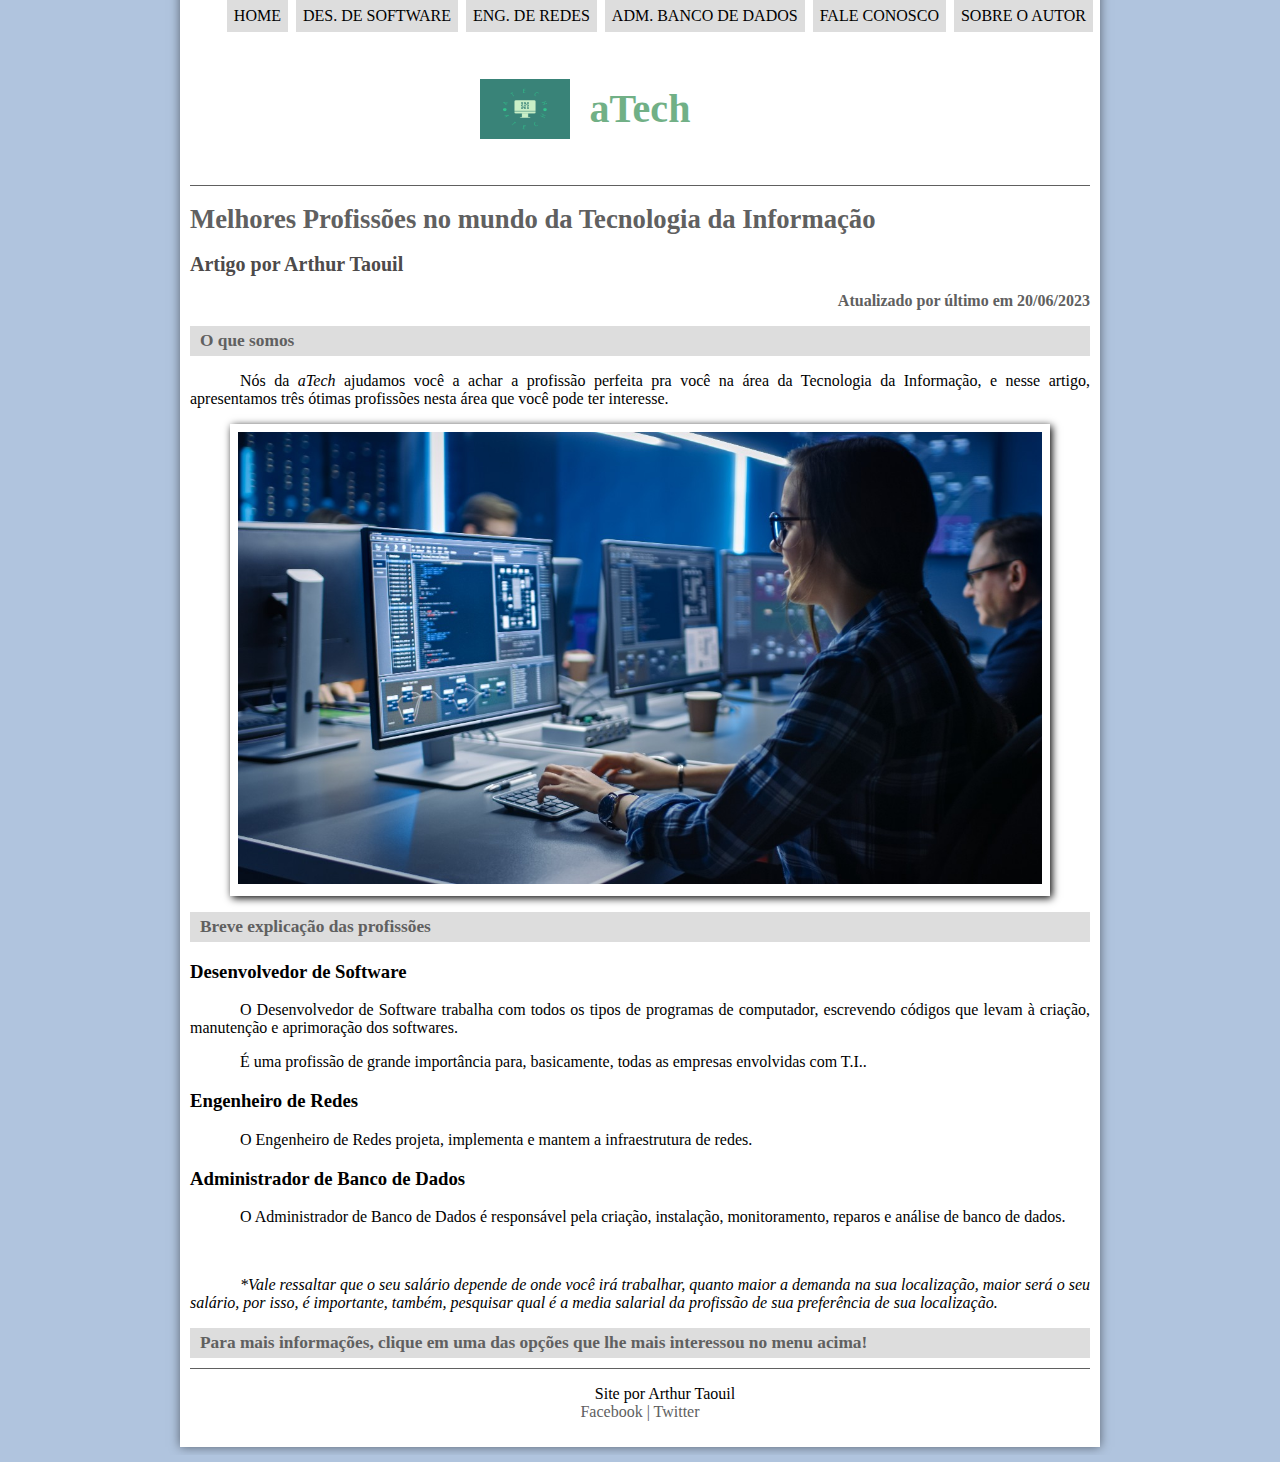
<file: index.html>
<!DOCTYPE html>
<html lang="en">
<head>
    <meta charset="UTF-8">
    <title>Página Inicial - aTech</title>
    <link rel="stylesheet" type="text/css" href="css/inicio.css">
</head>
<body>

<div id="interface">

    <header id="cabecalho">
        <img id="icone" src="imagens/logo.png">
        <h3>aTech</h3>

            <nav id="menu">
            <h1>Menu Principal</h1>
                <ul>
                    <li><a href="index.html">Home</a></li>
                    <li><a href="desenvolvedor.html">Des. de Software</a></li>
                    <li><a href="engenheiro.html">Eng. de Redes</a></li>
                    <li><a href="administrador.html">Adm. Banco de Dados</a></li>
                    <li><a href="faleconosco.html">Fale Conosco</a></li>
                    <li><a href="autor.html">Sobre o Autor</a></li>
                </ul>
            </nav>
    </header>

    <section id="corpo">

    <article id="noticia-principal">

    <hgroup id="cabecalho-noticia-principal">
        <h1>Melhores Profissões no mundo da Tecnologia da Informação</h1>
        <h4>Artigo por Arthur Taouil</h4>
        <h3 class="direita">Atualizado por último em 20/06/2023</h3>
    </hgroup>

        <h2>O que somos</h2>

    <p>Nós da <i>aTech</i> ajudamos você a achar a profissão perfeita pra você na área da Tecnologia da Informação, e nesse artigo, apresentamos três ótimas profissões nesta área que você pode ter interesse.</p>

    <figure class="foto-legenda">
        <img src="imagens/ti.jpg">
    </figure>


        <h2>Breve explicação das profissões</h2>
        <h3>Desenvolvedor de Software</h3>
        <p>O Desenvolvedor de Software trabalha com todos os tipos de programas de computador, escrevendo códigos que levam à criação, manutenção e aprimoração dos softwares.</p>

        <p>É uma profissão de grande importância para, basicamente, todas as empresas envolvidas com T.I..</p>

        <h3>Engenheiro de Redes</h3>
        <p>O Engenheiro de Redes projeta, implementa e mantem a infraestrutura de redes.</p>

        <h3>Administrador de Banco de Dados</h3>
        <p>O Administrador de Banco de Dados é responsável pela criação, instalação, monitoramento, reparos e análise de banco de dados.</p>
        <br>
        <p><i>*Vale ressaltar que o seu salário depende de onde você irá trabalhar, quanto maior a demanda na sua localização, maior será o seu salário, por isso, é importante, também, pesquisar qual é a media salarial da profissão de sua preferência de sua localização.</i></p>



<h2>Para mais informações, clique em uma das opções que lhe mais interessou no menu acima!</h2>

</article>
    </section>

<footer id="rodape">
    <p>Site por Arthur Taouil<br>
        <a href="http://facebook.com" target="_blank">Facebook |</a>
        <a href="http://twitter.com" target="_blank">Twitter</a>
    </p>
</footer>

</div>
</body>
</html>
</file>
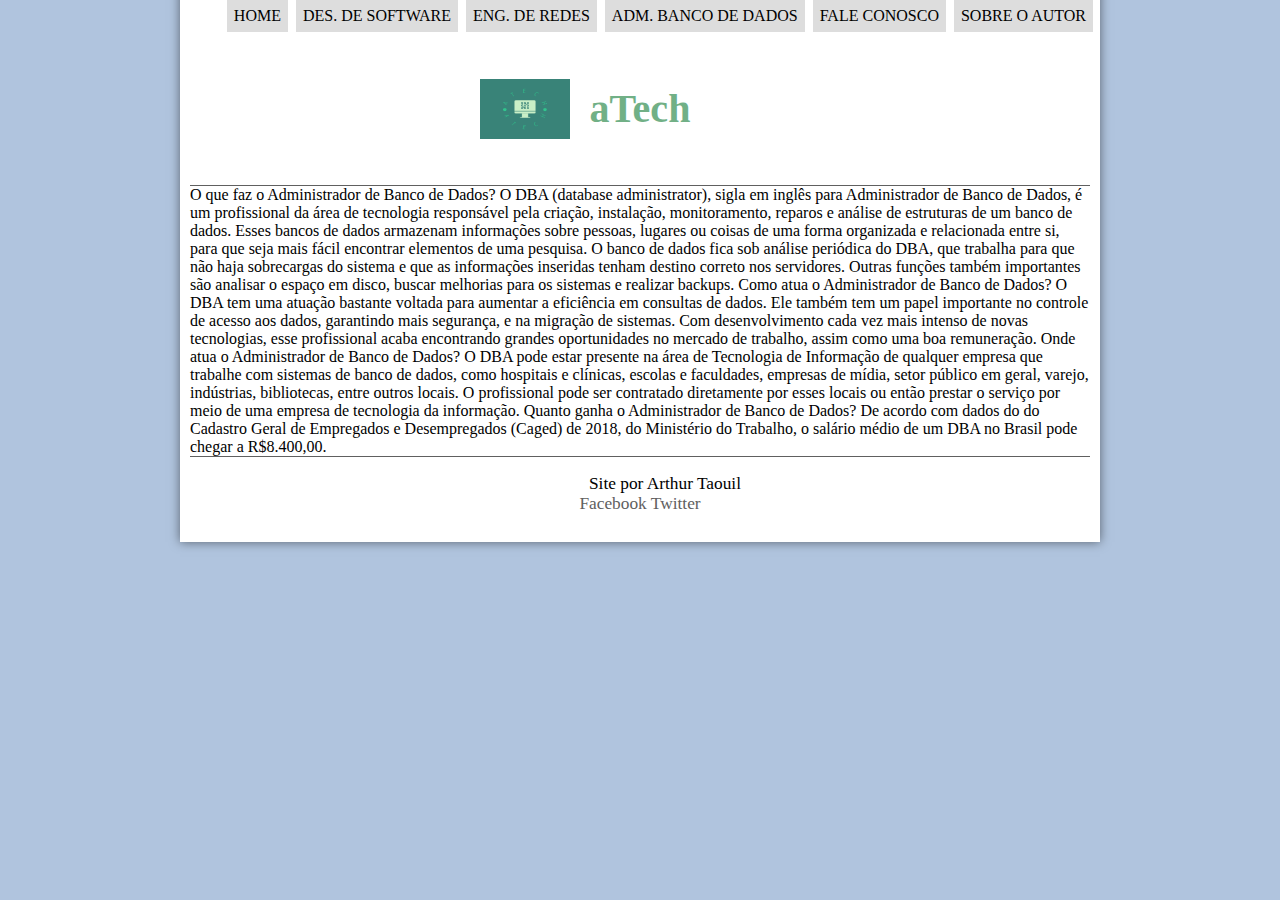
<file: administrador.html>
<!DOCTYPE html>
<html lang="en">
<head>
    <meta charset="UTF-8">
    <title>Adm. de Banco de Dados - aTech</title>
    <link rel="stylesheet" type="text/css" href="css/inicio.css">
    <link rel="stylesheet" type="text/css" href="css/h1.css">
</head>
<body>
<div id="interface">

    <header id="cabecalho">
        <img id="icone" src="imagens/logo.png">
        <h3>aTech</h3>

            <nav id="menu">
            <h1>Menu Principal</h1>
                <ul>
                    <li><a href="index.html">Home</a></li>
                    <li><a href="desenvolvedor.html">Des. de Software</a></li>
                    <li><a href="engenheiro.html">Eng. de Redes</a></li>
                    <li><a href="administrador.html">Adm. Banco de Dados</a></li>
                    <li><a href="faleconosco.html">Fale Conosco</a></li>
                    <li><a href="autor.html">Sobre o Autor</a></li>
                </ul>
            </nav>
    </header>
O que faz o Administrador de Banco de Dados?

O DBA (database administrator), sigla em inglês para Administrador de Banco de Dados, é um profissional da área de tecnologia responsável pela criação, instalação, monitoramento, reparos e análise de estruturas de um banco de dados. Esses bancos de dados armazenam informações sobre pessoas, lugares ou coisas de uma forma organizada e relacionada entre si, para que seja mais fácil encontrar elementos de uma pesquisa.

O banco de dados fica sob análise periódica do DBA, que trabalha para que não haja sobrecargas do sistema e que as informações inseridas tenham destino correto nos servidores. Outras funções também importantes são analisar o espaço em disco, buscar melhorias para os sistemas e realizar backups.


Como atua o Administrador de Banco de Dados?
O DBA tem uma atuação bastante voltada para aumentar a eficiência em consultas de dados. Ele também tem um papel importante no controle de acesso aos dados, garantindo mais segurança, e na migração de sistemas. Com desenvolvimento cada vez mais intenso de novas tecnologias, esse profissional acaba encontrando grandes oportunidades no mercado de trabalho, assim como uma boa remuneração.


Onde atua o Administrador de Banco de Dados?
O DBA pode estar presente na área de Tecnologia de Informação de qualquer empresa que trabalhe com sistemas de banco de dados, como hospitais e clínicas, escolas e faculdades, empresas de mídia, setor público em geral, varejo, indústrias, bibliotecas, entre outros locais. O profissional pode ser contratado diretamente por esses locais ou então prestar o serviço por meio de uma empresa de tecnologia da informação.

Quanto ganha o Administrador de Banco de Dados?
De acordo com dados do do Cadastro Geral de Empregados e Desempregados (Caged) de 2018, do Ministério do Trabalho, o salário médio de um DBA no Brasil pode chegar a R$8.400,00.



<footer id="rodape">
    <p>Site por Arthur Taouil<br>
        <a href="http://facebook.com" target="_blank">Facebook</a>
        <a href="http://twitter.com" target="_blank">Twitter</a>
    </p>
</footer>

</body>
</html>
</file>
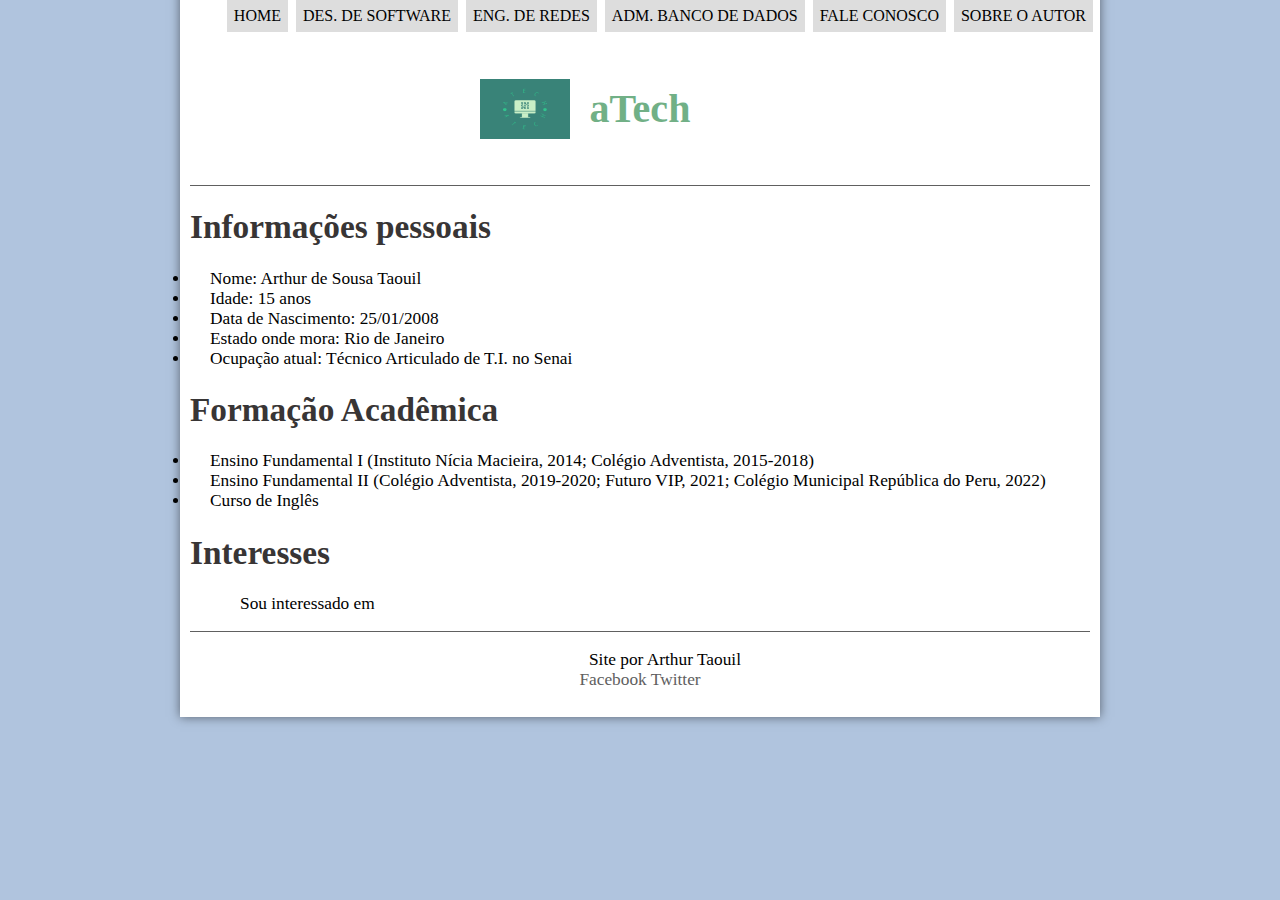
<file: autor.html>
<!DOCTYPE html>
<html lang="en">
<head>
    <meta charset="UTF-8">
    <title>Sobre o Autor - aTech</title>
    <link rel="stylesheet" type="text/css" href="css/inicio.css">
    <link rel="stylesheet" type="text/css" href="css/autor.css">
    <link rel="stylesheet" type="text/css" href="css/h1.css">
</head>
<body>
<div id="interface">

    <header id="cabecalho">
        <img id="icone" src="imagens/logo.png">
        <h3>aTech</h3>

            <nav id="menu">
            <h1>Menu Principal</h1>
                <ul>
                    <li><a href="index.html">Home</a></li>
                    <li><a href="desenvolvedor.html">Des. de Software</a></li>
                    <li><a href="engenheiro.html">Eng. de Redes</a></li>
                    <li><a href="administrador.html">Adm. Banco de Dados</a></li>
                    <li><a href="faleconosco.html">Fale Conosco</a></li>
                    <li><a href="autor.html">Sobre o Autor</a></li>
                </ul>
            </nav>
    </header>

<section id="corpo">

<h1>Informações pessoais</h1>
    <li id="informacoes-pessoais">Nome: Arthur de Sousa Taouil</li>
    <li id="informacoes-pessoais">Idade: 15 anos</li>
    <li id="informacoes-pessoais">Data de Nascimento: 25/01/2008</li>
    <li id="informacoes-pessoais">Estado onde mora: Rio de Janeiro</li>
    <li id="informacoes-pessoais">Ocupação atual: Técnico Articulado de T.I. no Senai</li>

<h1>Formação Acadêmica</h1>
    <li id="informacoes-pessoais">Ensino Fundamental I (Instituto Nícia Macieira, 2014; Colégio Adventista, 2015-2018)</li>
    <li id="informacoes-pessoais">Ensino Fundamental II (Colégio Adventista, 2019-2020; Futuro VIP, 2021; Colégio Municipal República do Peru, 2022)</li>
    <li id="informacoes-pessoais">Curso de Inglês</li>

<h1>Interesses</h1>
    <p>Sou interessado em





<footer id="rodape">
    <p>Site por Arthur Taouil<br>
        <a href="http://facebook.com" target="_blank">Facebook</a>
        <a href="http://twitter.com" target="_blank">Twitter</a>
    </p>
</footer>

    </section>

    </body>
</html>
</file>
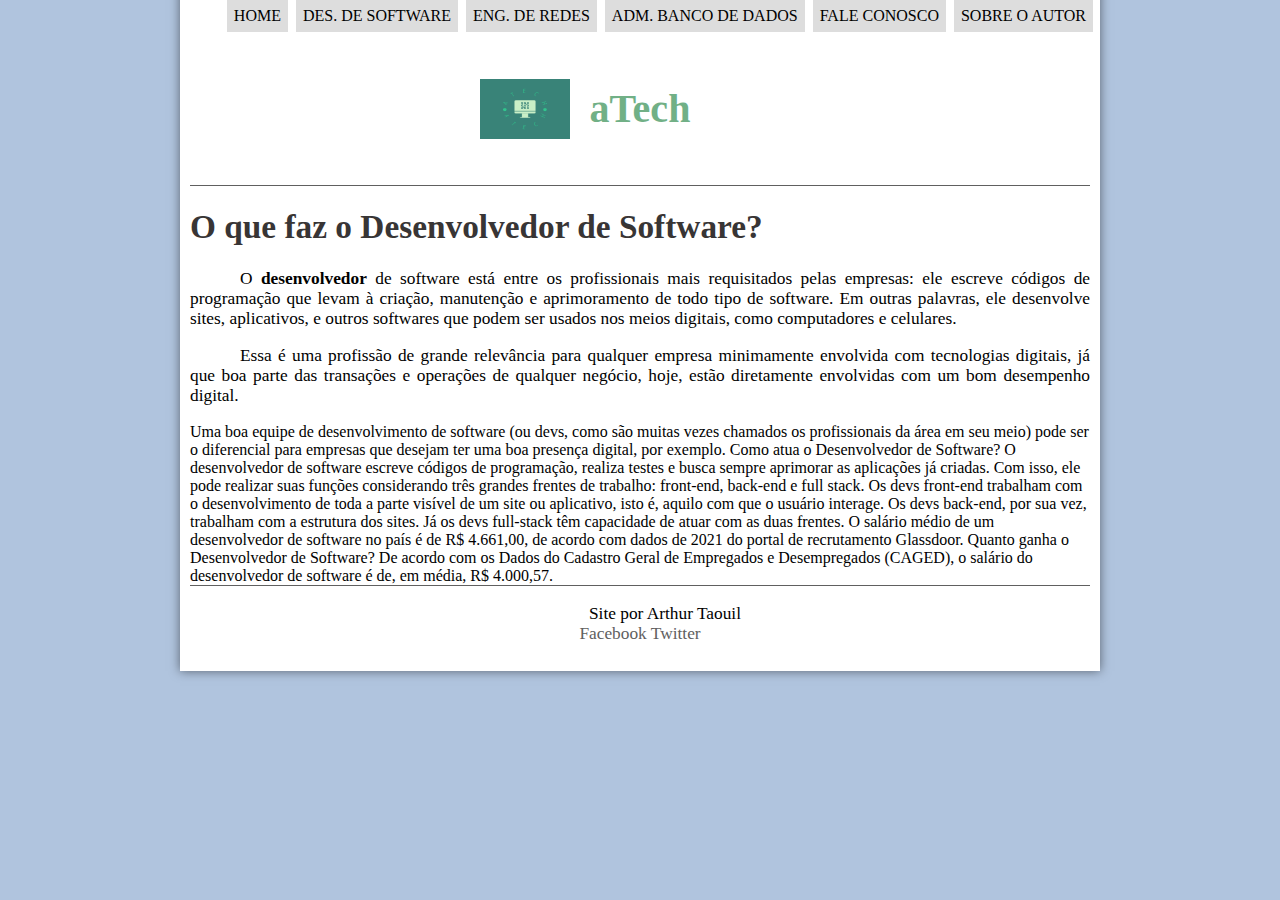
<file: desenvolvedor.html>
<!DOCTYPE html>
<html lang="en">
<head>
    <meta charset="UTF-8">
    <title>Desenvolvedor de Software - aTech</title>
    <link rel="stylesheet" type="text/css" href="css/inicio.css">
    <link rel="stylesheet" type="text/css" href="css/h1.css">
</head>
<body>

<div id="interface">

    <header id="cabecalho">
        <img id="icone" src="imagens/logo.png">
        <h3>aTech</h3>

            <nav id="menu">
            <h1>Menu Principal</h1>
                <ul>
                    <li><a href="index.html">Home</a></li>
                    <li><a href="desenvolvedor.html">Des. de Software</a></li>
                    <li><a href="engenheiro.html">Eng. de Redes</a></li>
                    <li><a href="administrador.html">Adm. Banco de Dados</a></li>
                    <li><a href="faleconosco.html">Fale Conosco</a></li>
                    <li><a href="autor.html">Sobre o Autor</a></li>
                </ul>
            </nav>
    </header>
    <h1>O que faz o Desenvolvedor de Software?</h1>

    <p>O <b>desenvolvedor</b> de software está entre os profissionais mais requisitados pelas empresas: ele escreve códigos de programação que levam à criação, manutenção e aprimoramento de todo tipo de software. Em outras palavras, ele desenvolve sites, aplicativos, e outros softwares que podem ser usados nos meios digitais, como computadores e celulares.</p>

    <p>Essa é uma profissão de grande relevância para qualquer empresa minimamente envolvida com tecnologias digitais, já que boa parte das transações e operações de qualquer negócio, hoje, estão diretamente envolvidas com um bom desempenho digital.</p>

Uma boa equipe de desenvolvimento de software (ou devs, como são muitas vezes chamados os profissionais da área em seu meio) pode ser o diferencial para empresas que desejam ter uma boa presença digital, por exemplo.


Como atua o Desenvolvedor de Software?

O desenvolvedor de software escreve códigos de programação, realiza testes e busca sempre aprimorar as aplicações já criadas. Com isso, ele pode realizar suas funções considerando três grandes frentes de trabalho: front-end, back-end e full stack.

Os devs front-end trabalham com o desenvolvimento de toda a parte visível de um site ou aplicativo, isto é, aquilo com que o usuário interage. Os devs back-end, por sua vez, trabalham com a estrutura dos sites. Já os devs full-stack têm capacidade de atuar com as duas frentes.

O salário médio de um desenvolvedor de software no país é de R$ 4.661,00, de acordo com dados de 2021 do portal de recrutamento Glassdoor.

Quanto ganha o Desenvolvedor de Software?

De acordo com os Dados do Cadastro Geral de Empregados e Desempregados (CAGED), o salário do desenvolvedor de software é de, em média, R$ 4.000,57.


<footer id="rodape">
    <p>Site por Arthur Taouil<br>
        <a href="http://facebook.com" target="_blank">Facebook</a>
        <a href="http://twitter.com" target="_blank">Twitter</a>
    </p>
</footer>

    </body>
</html>
</file>
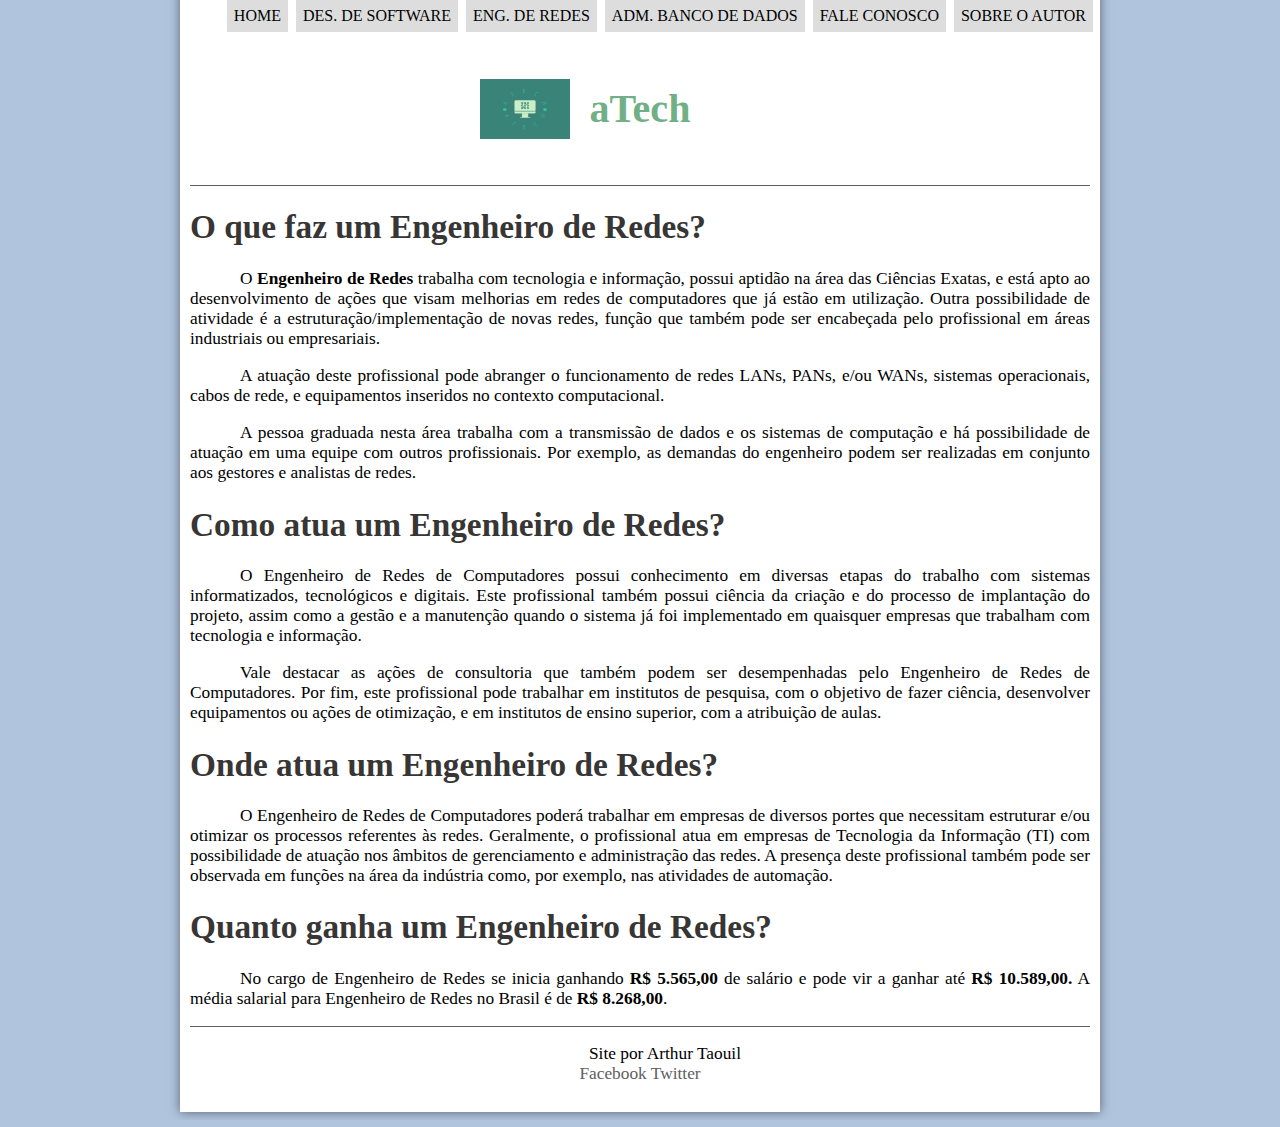
<file: engenheiro.html>
<!DOCTYPE html>
<html lang="en">
<head>
    <meta charset="UTF-8">
    <title>Title</title>
    <link rel="stylesheet" type="text/css" href="css/inicio.css">
    <link rel="stylesheet" type="text/css" href="css/h1.css">
</head>
<body>

<div id="interface">

    <header id="cabecalho">
        <img id="icone" src="imagens/logo.png">
        <h3>aTech</h3>

            <nav id="menu">
            <h1>Menu Principal</h1>
                <ul>
                    <li><a href="index.html">Home</a></li>
                    <li><a href="desenvolvedor.html">Des. de Software</a></li>
                    <li><a href="engenheiro.html">Eng. de Redes</a></li>
                    <li><a href="administrador.html">Adm. Banco de Dados</a></li>
                    <li><a href="faleconosco.html">Fale Conosco</a></li>
                    <li><a href="autor.html">Sobre o Autor</a></li>
                </ul>
            </nav>
    </header>

<h1>O que faz um Engenheiro de Redes?</h1>
<p>O <b>Engenheiro de Redes</b> trabalha com tecnologia e informação, possui aptidão na área das Ciências Exatas, e está apto ao desenvolvimento de ações que visam melhorias em redes de computadores que já estão em utilização. Outra possibilidade de atividade é a estruturação/implementação de novas redes, função que também pode ser encabeçada pelo profissional em áreas industriais ou empresariais.</p>

<p>A atuação deste profissional pode abranger o funcionamento de redes LANs, PANs, e/ou WANs, sistemas operacionais, cabos de rede, e equipamentos inseridos no contexto computacional.</p>

<p>A pessoa graduada nesta área trabalha com a transmissão de dados e os sistemas de computação e há possibilidade de atuação em uma equipe com outros profissionais. Por exemplo, as demandas do engenheiro podem ser realizadas em conjunto aos gestores e analistas de redes.</p>

<h1>Como atua um Engenheiro de Redes?</h1>
    <p>O Engenheiro de Redes de Computadores possui conhecimento em diversas etapas do trabalho com sistemas informatizados, tecnológicos e digitais. Este profissional também possui ciência da criação e do processo de implantação do projeto, assim como a gestão e a manutenção quando o sistema já foi implementado em quaisquer empresas que trabalham com tecnologia e informação.</p>

    <p>Vale destacar as ações de consultoria que também podem ser desempenhadas pelo Engenheiro de Redes de Computadores. Por fim, este profissional pode trabalhar em institutos de pesquisa, com o objetivo de fazer ciência, desenvolver equipamentos ou ações de otimização, e em institutos de ensino superior, com a atribuição de aulas.</p>

<h1>Onde atua um Engenheiro de Redes?</h1>
<P>O Engenheiro de Redes de Computadores poderá trabalhar em empresas de diversos portes que necessitam estruturar e/ou otimizar os processos referentes às redes. Geralmente, o profissional atua em empresas de Tecnologia da Informação (TI) com possibilidade de atuação nos âmbitos de gerenciamento e administração das redes. A presença deste profissional também pode ser observada em funções na área da indústria como, por exemplo, nas atividades de automação.</P>

<h1>Quanto ganha um Engenheiro de Redes?</h1>
    <p>No cargo de Engenheiro de Redes se inicia ganhando <b>R$ 5.565,00</b> de salário e pode vir a ganhar até <b>R$ 10.589,00.</b> A média salarial para Engenheiro de Redes no Brasil é de <b>R$ 8.268,00</b>.</p>

<footer id="rodape">
    <p>Site por Arthur Taouil<br>
        <a href="http://facebook.com" target="_blank">Facebook</a>
        <a href="http://twitter.com" target="_blank">Twitter</a>
    </p>
</footer>

    </div>
</body>
</html>
</file>
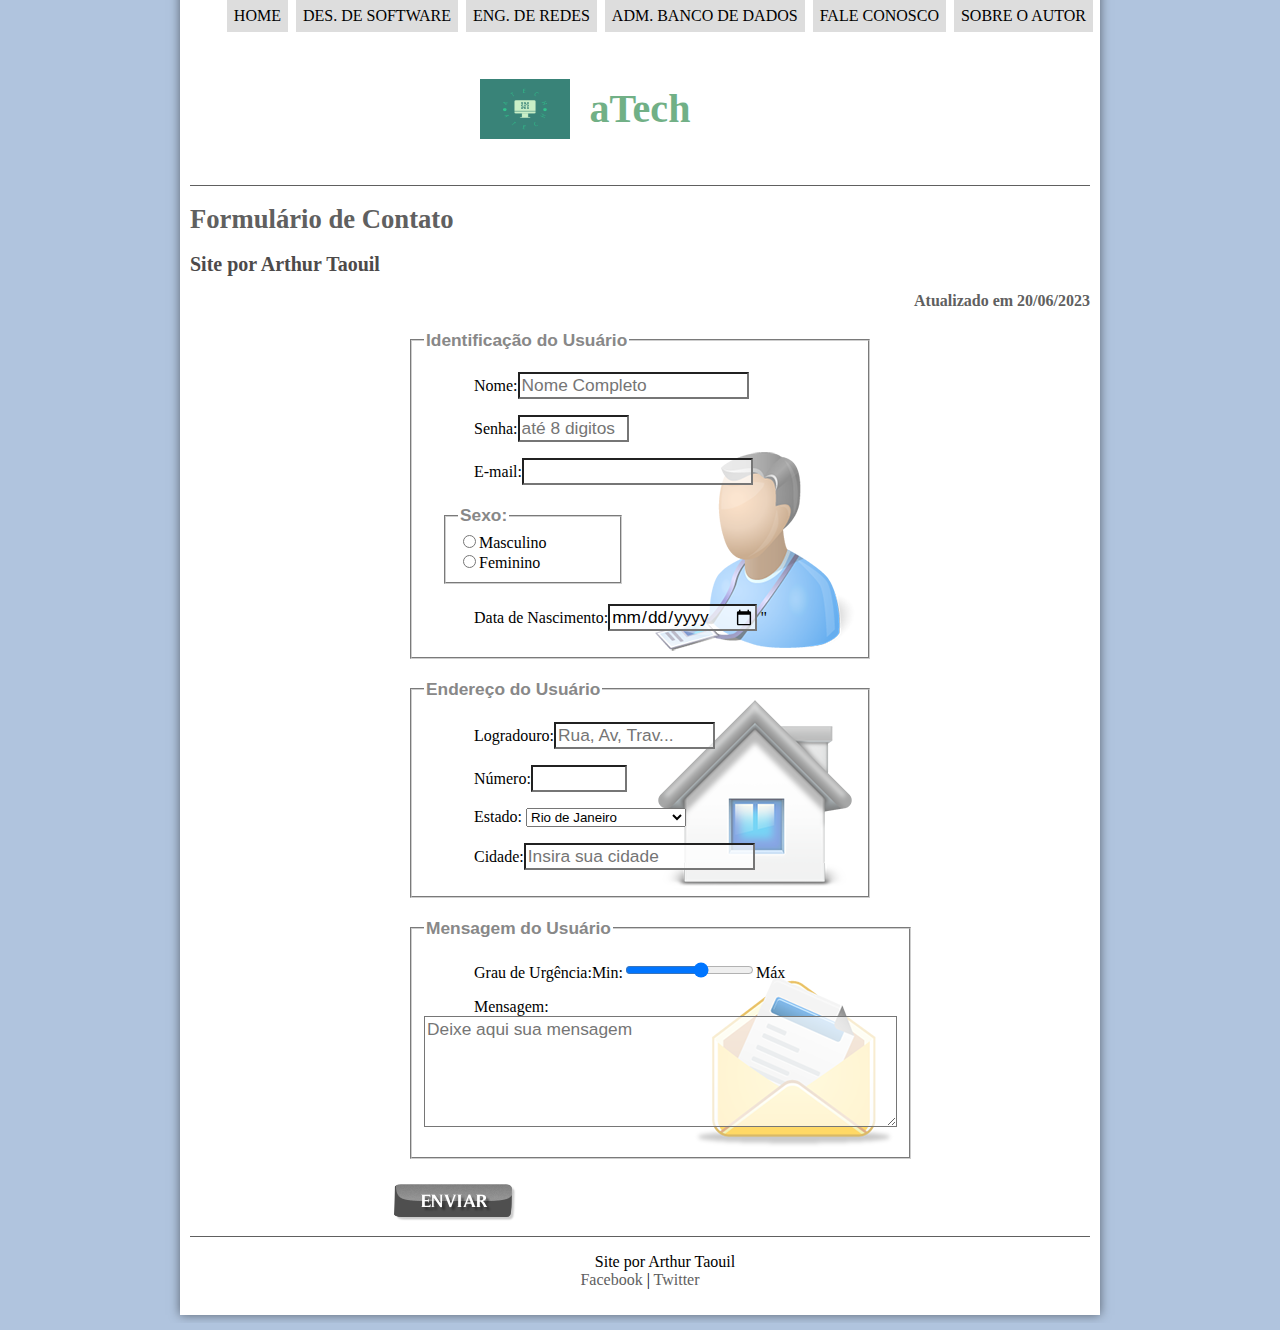
<file: faleconosco.html>
<!DOCTYPE html>
<html lang="en">
<head>
    <meta charset="UTF-8">
    <title>Página Inicial - aTech</title>
    <link rel="stylesheet" type="text/css" href="css/inicio.css">
    <link rel="stylesheet" type="text/css" href="css/contato.css">
</head>
<body>

<div id="interface">

    <header id="cabecalho">
        <img id="icone" src="imagens/logo.png">
        <h3>aTech</h3>

            <nav id="menu">
            <h1>Menu Principal</h1>
                <ul>
                    <li><a href="index.html">Home</a></li>
                    <li><a href="desenvolvedor.html">Des. de Software</a></li>
                    <li><a href="engenheiro.html">Eng. de Redes</a></li>
                    <li><a href="administrador.html">Adm. Banco de Dados</a></li>
                    <li><a href="faleconosco.html">Fale Conosco</a></li>
                    <li><a href="autor.html">Sobre o Autor</a></li>
                </ul>
            </nav>
    </header>
    <div id="fale-conosco">
        <hgroup id="cabecalho-fale-conosco">
            <h1>Formulário de Contato</h1>
            <h2>Site por Arthur Taouil</h2>
            <h3 class="direita">Atualizado em 20/06/2023</h3>
        </hgroup>
    </div>

        <form method="post" id="idContato" action="mailto:arthurtaouil@icloud.com">

            <fieldset id="idUsuario">
                <legend>Identificação do Usuário</legend>
                <p><label for="idNome">Nome:</label><input type="text" name="nNome" id="idNome" size="20" maxlength="40" placeholder="Nome Completo"> </p>
                <p><label for="idSenha">Senha:</label><input type="password" name="nSenha" id="idSenha" size="8" maxlength="8" placeholder="até 8 digitos"></p>
                <p><label for="idEmail">E-mail:</label><input type="email" name="nEmail" id="idEmail" size="20" maxlength="30"></p>
                <fieldset id="idSexo">
                    <legend>Sexo:</legend>
                    <input type="radio" name="nSexo" id="idMasc"><label for="idNome">Masculino</label><br>
                    <input type="radio" name="nSexo" id="idFem"><label for="idNome">Feminino</label>
                </fieldset>
                <p>Data de Nascimento:<input type="date" name="nNasc" id="idNasc">
"
            </fieldset>

            <fieldset id="idEndereco">
                <legend>Endereço do Usuário</legend>
                <p><label for="idRua">Logradouro:</label><input type="text" name="nRua" id="idRua" size="13" maxlength="50" placeholder="Rua, Av, Trav..."></p>
                <p><label for="idNum">Número:</label><input type="number" name="nNum" id="idNum" min="0" max="99999"></p>
                <p><label for="idEst">Estado:</label>
                    <select name="nEst" id="idEst">
                        <optgroup label="Região Sudeste">
                            <option value="RJ">Rio de Janeiro</option>
                            <option value="SP">São Paulo</option>
                            <option value="ES">Espírito Santo</option>
                            <option value="MG">Minas Gerais</option>
                        </optgroup>
                        <optgroup label="Região Sul">
                            <option value="PR">Paraná</option>
                            <option value="SC">Santa Catarina</option>
                            <option value="RS">Rio Grande Do Sul a</option>
                        </optgroup>
                    </select>
                </p>
                <p><label for="idCid">Cidade:</label><input type="text" name="nCid" id="idCid" size="20" maxlength="40" placeholder="Insira sua cidade" list="cidades">
                    <datalist id="cidades">
                        <option value="Rio de Janeiro">Rio de Janeiro</option>
                        <option value="Nova Iguaçu">Nova Iguaçu</option>
                        <option value="Belford Roxo">Belford Roxo</option>
                        <option value="Niterói">Niterói</option>
                    </datalist>
                </p>
            </fieldset>

            <fieldset id="idMensagem">
                <legend>Mensagem do Usuário</legend>
                <p><label for="idUrg">Grau de Urgência:</label>Min:<input type="range" name="nUrg" id="idUrg" min="0" max="10" step="2">Máx</p>
                <p><label for="idMsg">Mensagem:</label>
                    <textarea name="nMsg" id="idMsg" cols="45" rows="5" maxlength="250" placeholder="Deixe aqui sua mensagem"></textarea>
                </p>
            </fieldset>

            <input type="image" src="imagens/botao-enviar.png" name="nEnviar">

            </form>
<footer id="rodape">
    <p>Site por Arthur Taouil<br>
    <a href="http://facebook.com/cursoemvideo" target="_blank"> Facebook </a> |
    <a href="http://twitter.com/cursosemvideo" target="blank">Twitter</a></p>
</footer>
</div>
</body>
</html>
</file>
<file: css/inicio.css>
@charset "UTF-8";

body {
    background-color: #B0C4DE; /* cinza claro */
}

div#interface {
    position: relative;/* Transforma a div em um container */
    background-color: #fff; /* branco */
    width: 900px;
    margin: -23px auto 0px auto;
    box-shadow: 0px 0px 10px rgba(0,0,0, 0.5); /* sombra */
    padding: 10px; /* espaçamento interno da div */
}

header#cabecalho h3 {
    color: #71b086;
    position: relative;
    font-size: 40px;
    text-align: center;
    top: 50px;
}

header#cabecalho {
    border-bottom: 1px #606060 solid;
    height: 150px;
}

header#cabecalho h1 {
    color: #606060;
    font-size: 28pt;
    text-shadow: 1px 1px 1px rgba(0,0,0, 0.6);
    padding: 0px;
    margin-bottom: 0px;
}

header#cabecalho h2 {
    color: #4d4949;
    padding: 0px;
    margin-top: 0px;
}

/* paragrafos */
p {
    text-align: justify;
    text-indent: 50px;
}

/* links */
a {
    color: #606060;
    text-decoration: none; /* remover o sublinhado do link */
}

/* hover é pra quando o mouse passar sobre */
a:hover {
    text-decoration: underline;

}
/* . para identificar a class foto.legenda da tag figure */
figure.foto-legenda {
    position: relative;
    border: 8px solid white; /* solid hidden dotted dashed double groove ridge inset outset */
    box-shadow: 2px 2px 8px black; /* horizontal vertical difusão cor da sombra */
}

figure.foto-legenda img {
    width: 100%;
    height: 100%;
}

/* usa-se # para acessar um id no html */
nav#menu {
    display: block; /* transformar tudo o que é menu em bloco */
}

nav#menu ul {
    list-style: none; /* remover marcadores da lista */
    text-transform: uppercase; /* converter para maiúsculas */
    position: absolute; /* para que o menu possa ser colocado no topo, é preciso virar absoluto */
    top: -3px; /* posicionado ao topo. valor negativo para empurrar além da borda */
    right: 5px; /* posicionado à direita */
}

nav#menu li {
    display: inline-block; /* colocar os itens lado a lado */
    background-color: #ddd; /* cor de fundo - cinza */
    padding: 7px; /* aumentar o espaçamento interno da caixa cinza */
    margin: 2px; /* aumentar o espaçamento externo da caixa cinza */
    transition: background-color 1.35s; /* tempo da transição do background-color */
}

/* hover para efeito do mouse ao passar sobre o li */
nav#menu li:hover {
    background-color: #606060; /* cinza escuro */
}

nav#menu h1 {
    display: none; /* ocultar a tag h1 que está em nav id menu */
}

nav#menu a {
    color: #000; /* preto */
    text-decoration: none; /* remove o sublinhado do link */
}
/* ao passar o mouse sobre o link (tag a) */
nav#menu a:hover {
    color: #fff; /* branco */
    text-decoration: underline; /* sublinhado */
}

img#icone {
    position: absolute;
    left: 300px;
    top: 94px;
    width: 90px;
    height: 60px;
}

section#corpo {
    display: block;
    width: auto;
}

article#noticia-principal h2 {
    font-size: 13pt;
    color: #606060;
    background-color: #ddd;
    padding: 5px 0px 5px 10px;
    margin: 10px 0px 10px 0px;
}

hgroup#cabecalho-noticia-principal h1 {
    font-size: 20pt;
    color: #606060;
    margin: 0px:
}

hgroup#cabecalho-noticia-principal h4 {
    font-size: 15pt;
    color: #4d4a4a;
    background-color: #fff;
    margin: 0px;
    margin-left: 0px;
}

hgroup#cabecalho-noticia-principal h3 {
    font-size: 12pt;
    color: #606060;
}

/* class direita */
/* quando é class, é representado no css por . */
.direita {
    text-align: right;
}

footer#rodape {
    clear: both;
    border-top: 1px solid #606060;
}

footer#rodape p {
    text-align: center;
}
</file>
<file: css/h1.css>
@charset "UTF-8";

h1 {
    font-size: 25pt;
    color: #383535;
}

p {
    font-size: 13pt;
}
</file>
<file: css/autor.css>
@charset "UTF-8";

li#informacoes-pessoais {
    text-align: justify;
    text-indent: 20px;
    font-size: 13pt;
}
</file>
<file: css/contato.css>
form {
    width: 500px; /* largura */
    margin: auto; /* centralizar */
}

hgroup#cabecalho-fale-conosco h1 {
    font-size: 20pt;
    color: #606060;
    margin: 0px:
}

hgroup#cabecalho-fale-conosco h2 {
    font-size: 15pt;
    color: #4d4a4a;
    background-color: #fff;
    margin: 0px;
    margin-left: 0px;
}

hgroup#cabecalho-fale-conosco h3 {
    font-size: 12pt;
    color: #606060;
}

input, textarea {
    font-family: sans-serif;
    font-weight: normal; /* remover qualquer negrito que existe */
    font-size: 13pt;
    background-color: rgba(255,255,255,0.7); /* 3 primeiros digitos: definir color; ultimo digito: definir opacidade */
}

input:hover, textarea:hover {
    background-color: #ddd;
}

legend {
    color: #888; /* texto cinza claro */
    font-weight: bolder; /* negrito */
    font-size: 13pt;
    font-family: sans-serif;
}

fieldset {
    border-color: #cecece;
    margin: 20px;
}

fieldset#idSexo {
    width: 150px;
}

fieldset#idUsuario {
    background: url("../imagens/icone-contato.png") no-repeat 95% 95%;
}

fieldset#idEndereco {
    background: url("../imagens/icone-endereco.png") no-repeat 95% 95%;
}

fieldset#idMensagem {
    background: url("../imagens/icone-mensagem.png") no-repeat 95% 95%;
}
</file>
